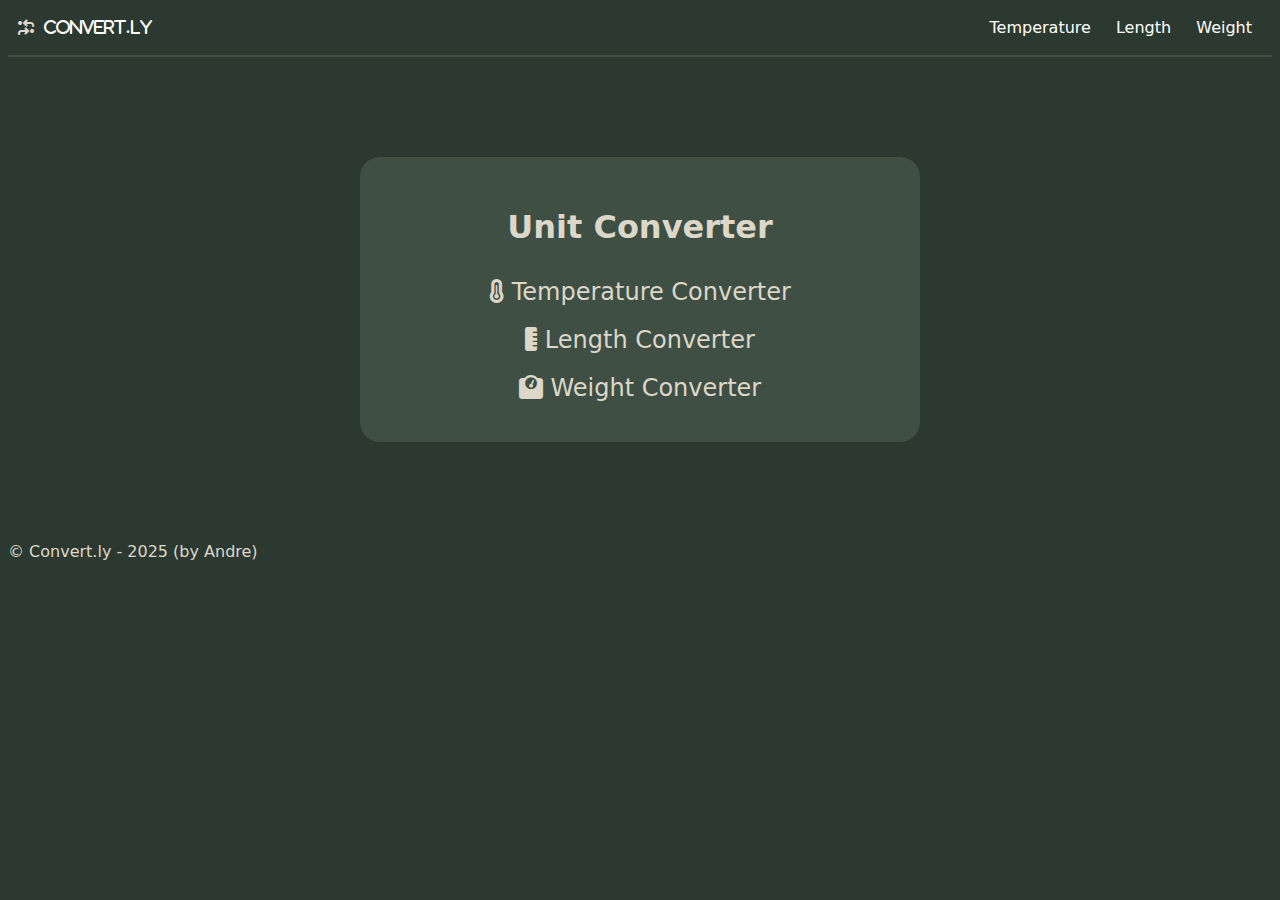
<file: index.html>
<!DOCTYPE html>
<html>
    <head>
        <title>Convert.ly</title>
        <link rel="stylesheet" href="style.css">
        <link rel="stylesheet" href="https://cdnjs.cloudflare.com/ajax/libs/font-awesome/6.4.2/css/all.min.css">
        <meta name="viewport" content="width=device-width, initial-scale=1.0">
    </head>
    <body>
        <header>
            <div>
                <i class="fa-solid fa-arrows-turn-to-dots"><a href="index.html">Convert.ly</a></i>    
            </div>
            <div>
                <a href="pages/temperature.html">Temperature</a>
                <a href="pages/length.html">Length</a>
                <a href="pages/weight.html">Weight</a>
            </div>
        </header>
        <hr>
        <div class="card">
            <h1>Unit Converter</h1>
            <div class="links">
                <a href="pages/temperature.html"><i class="fa-solid fa-temperature-three-quarters"></i> Temperature Converter</a>
                <a href="pages/length.html"><i class="fa-solid fa-ruler-vertical"></i> Length Converter</a>
                <a href="pages/weight.html"><i class="fa-solid fa-weight-scale"></i> Weight Converter</a>
            </div>
        </div>
        <footer>
            &copy; Convert.ly - 2025 (by Andre)
        </footer>
        <script src="script.js"></script>
    </body>
</html>
</file>
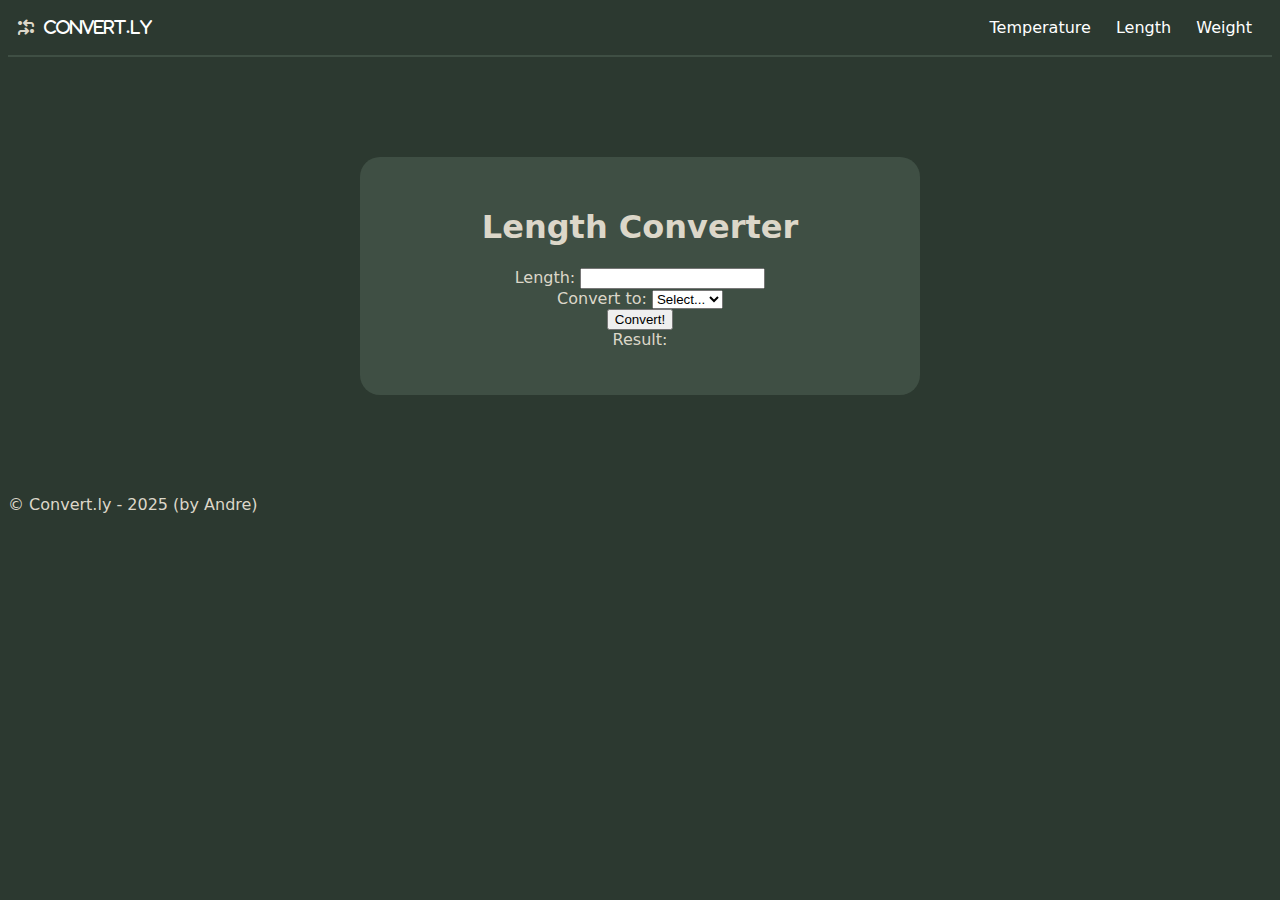
<file: pages/length.html>
<!DOCTYPE html>
<html>
    <head>
        <title>Temperature - Convert.ly</title>
        <link rel="stylesheet" href="../style.css">
        <link rel="stylesheet" href="https://cdnjs.cloudflare.com/ajax/libs/font-awesome/6.4.2/css/all.min.css">
        <meta name="viewport" content="width=device-width, initial-scale=1.0">
    </head>
    <body>
        <header>
            <div>
                <i class="fa-solid fa-arrows-turn-to-dots"><a href="../index.html">Convert.ly</a></i>    
            </div>
            <div>
                <a href="temperature.html">Temperature</a>
                <a href="length.html">Length</a>
                <a href="weight.html">Weight</a>
            </div>
        </header>
        <hr>
        <div class="card">
            <h1>Length Converter</h1>
            <div class="stack">
                <label for="length">Length: </label>
                <input type="number" name="length" id="length">
            </div>
            <div class="stack">
                <label for="conversionType">Convert to: </label>
                <select name="conversionType" title="conversionType" id="conversionType">
                    <option value="select">Select...</option>
                    <option value="mft">m to ft</option>
                    <option value="ftm">ft to m</option>
                    <option value="mkm">m to km</option>
                    <option value="kmm">km to m</option>
                    <option value="fkm">ft to km</option>
                    <option value="kmf">km to ft</option>
                </select>
            </div>
            <div class="stack">
                <button onclick="convertLength()">Convert!</button>
            </div>
            <div class="stack">
                <label for="result">Result: </label>
                <p name="result" id="result"></p>
            </div>
        </div>
        <footer>
            &copy; Convert.ly - 2025 (by Andre)
        </footer>
        <script src="../script.js"></script>
    </body>
</html>
</file>
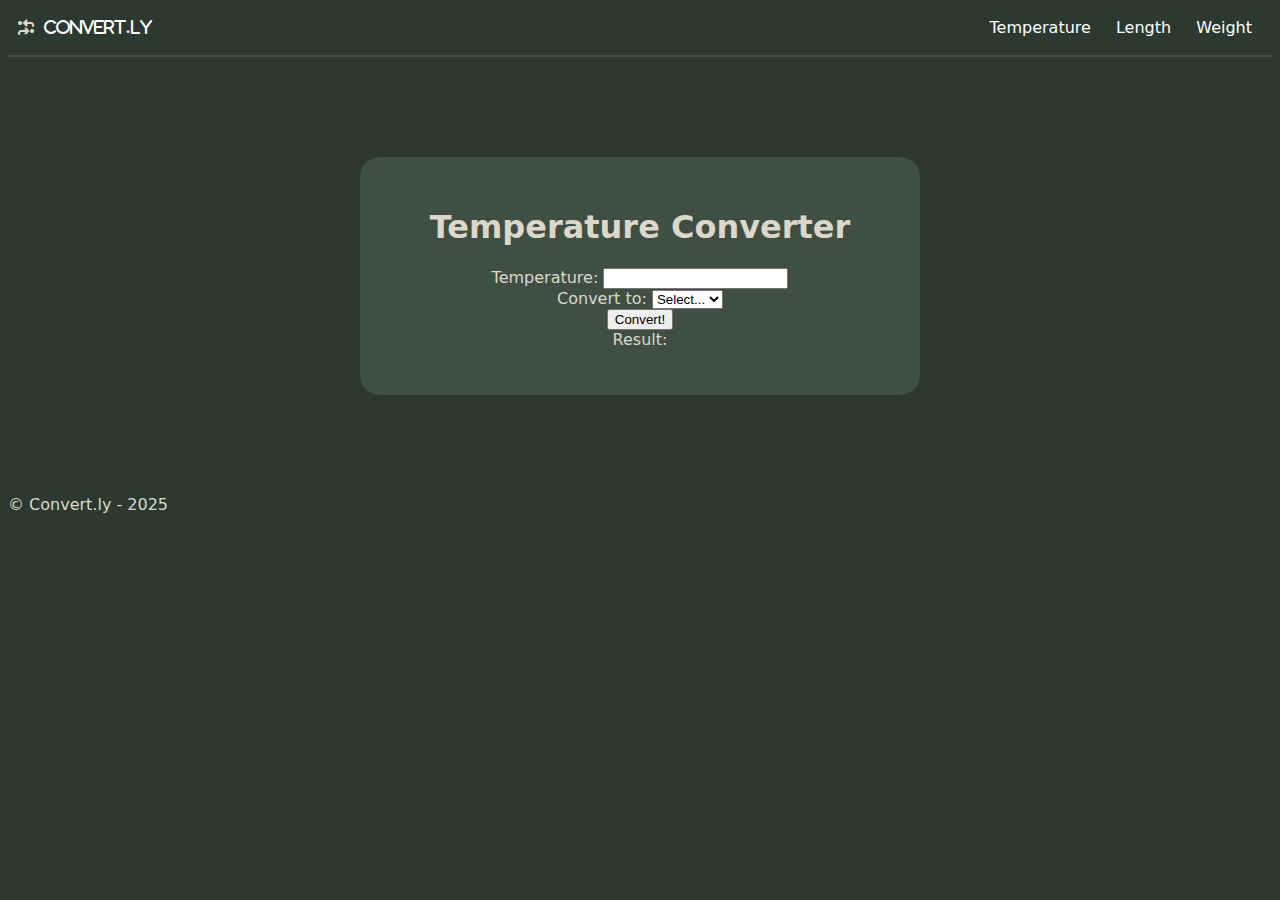
<file: pages/temperature.html>
<!DOCTYPE html>
<html>
    <head>
        <title>Temperature - Convert.ly</title>
        <link rel="stylesheet" href="../style.css">
        <link rel="stylesheet" href="https://cdnjs.cloudflare.com/ajax/libs/font-awesome/6.4.2/css/all.min.css">
        <meta name="viewport" content="width=device-width, initial-scale=1.0">
    </head>
    <body>
        <header>
            <div>
                <i class="fa-solid fa-arrows-turn-to-dots"><a href="../index.html">Convert.ly</a></i>    
            </div>
            <div>
                <a href="temperature.html">Temperature</a>
                <a href="length.html">Length</a>
                <a href="weight.html">Weight</a>
            </div>
        </header>
        <hr>
        <div class="card">
            <h1>Temperature Converter</h1>
            <div class="stack">
                <label for="temperature">Temperature: </label>
                <input type="number" name="temperature" id="temperature">
            </div>
            <div class="stack">
                <label for="conversionType">Convert to: </label>
                <select name="conversionType" title="conversionType" id="conversionType">
                    <option value="select">Select...</option>
                    <option value="cf">&deg;C to &deg;F</option>
                    <option value="fc">&deg;F to &deg;C</option>
                    <option value="kc">&deg;K to &deg;C</option>
                    <option value="ck">&deg;C to &deg;K</option>
                    <option value="kf">&deg;K to &deg;F</option>
                    <option value="fk">&deg;F to &deg;K</option>
                </select>
            </div>
            <div class="stack">
                <button onclick="convertTemperature()">Convert!</button>
            </div>
            <div class="stack">
                <label for="result">Result: </label>
                <p name="result" id="result"></p>
            </div>
        </div>
        <footer>
            &copy; Convert.ly - 2025
        </footer>
        <script src="../script.js"></script>
    </body>
</html>
</file>
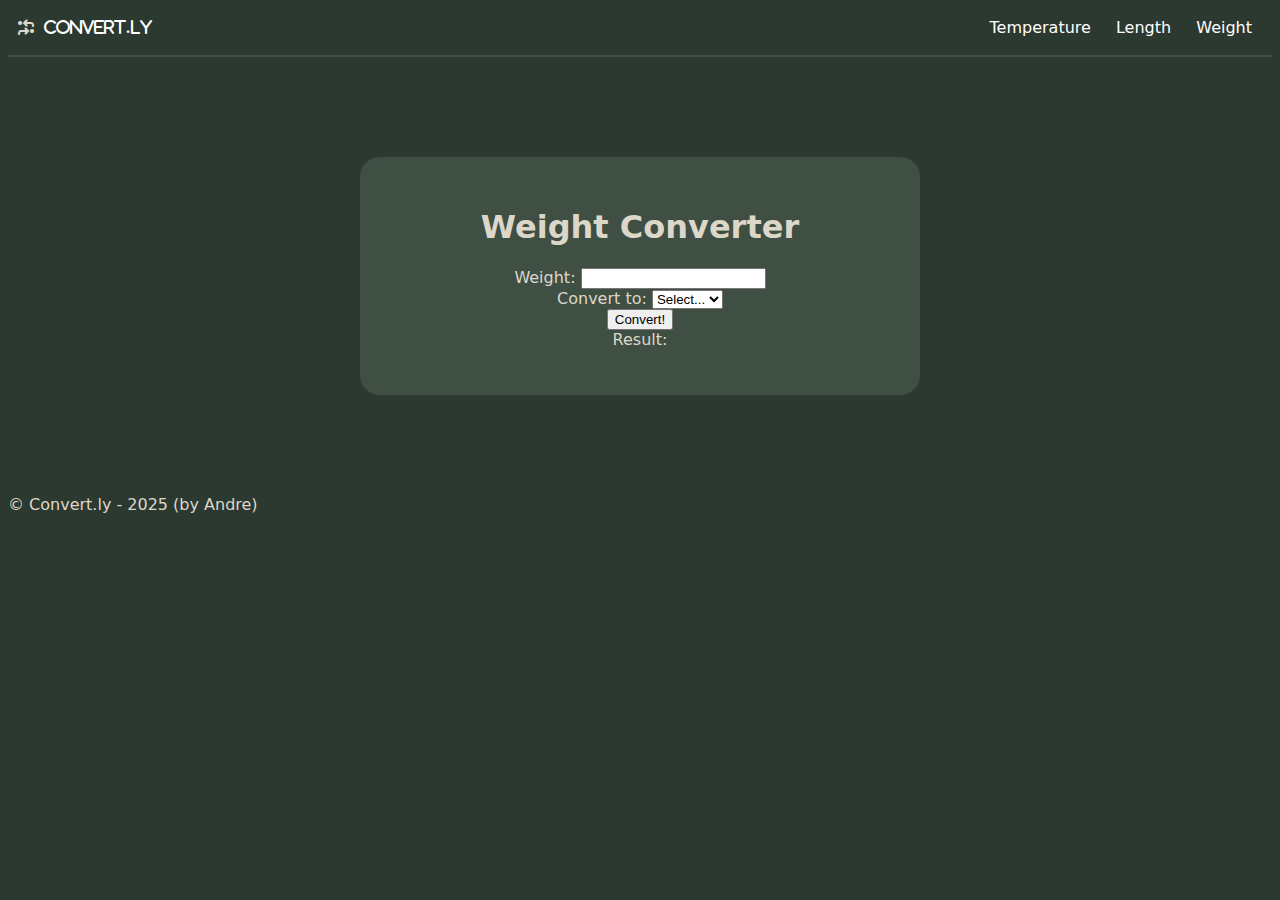
<file: pages/weight.html>
<!DOCTYPE html>
<html>
    <head>
        <title>Temperature - Convert.ly</title>
        <link rel="stylesheet" href="../style.css">
        <link rel="stylesheet" href="https://cdnjs.cloudflare.com/ajax/libs/font-awesome/6.4.2/css/all.min.css">
        <meta name="viewport" content="width=device-width, initial-scale=1.0">
    </head>
    <body>
        <header>
            <div>
                <i class="fa-solid fa-arrows-turn-to-dots"><a href="../index.html">Convert.ly</a></i>    
            </div>
            <div>
                <a href="temperature.html">Temperature</a>
                <a href="length.html">Length</a>
                <a href="weight.html">Weight</a>
            </div>
        </header>
        <hr>
        <div class="card">
            <h1>Weight Converter</h1>
            <div class="stack">
                <label for="weight">Weight: </label>
                <input type="number" name="weight" id="weight">
            </div>
            <div class="stack">
                <label for="conversionType">Convert to: </label>
                <select name="conversionType" title="conversionType" id="conversionType">
                    <option value="select">Select...</option>
                    <option value="gkg">g to kg</option>
                    <option value="kgg">kg to g</option>
                    <option value="glb">g to lb</option>
                    <option value="lbg">lb to g</option>
                    <option value="kglb">kg to lb</option>
                    <option value="lbkg">lb to kg</option>
                </select>
            </div>
            <div class="stack">
                <button onclick="convertWeight()">Convert!</button>
            </div>
            <div class="stack">
                <label for="result">Result: </label>
                <p name="result" id="result"></p>
            </div>
        </div>
        <footer>
            &copy; Convert.ly - 2025 (by Andre)
        </footer>
        <script src="../script.js"></script>
    </body>
</html>
</file>
<file: style.css>
body {
    background-color: #2C3930;
    font-family: system-ui, -apple-system, BlinkMacSystemFont, 'Segoe UI', Roboto, Oxygen, Ubuntu, Cantarell, 'Open Sans', 'Helvetica Neue', sans-serif;
    color: #DCD7C9;
}

header {
    display: flex;
    justify-content: space-between;
    align-items: center;
    padding: 10px;
}

header a {
    text-decoration: none;
    color: white;
    margin: auto 10px;
}

hr {
    border: 1px solid #3F4F44;
}

.card {
    background-color: #3F4F44;
    border-radius: 20px;
    padding: 30px;
    max-width: 500px;
    height: auto;
    margin: 100px auto;
    text-align: center;
}

.links {
    display: flex;
    flex-direction: column;
}

.links a {
    text-decoration: none;
    color: #DCD7C9;
    margin: 10px 0;
    font-size: x-large;
}
</file>
